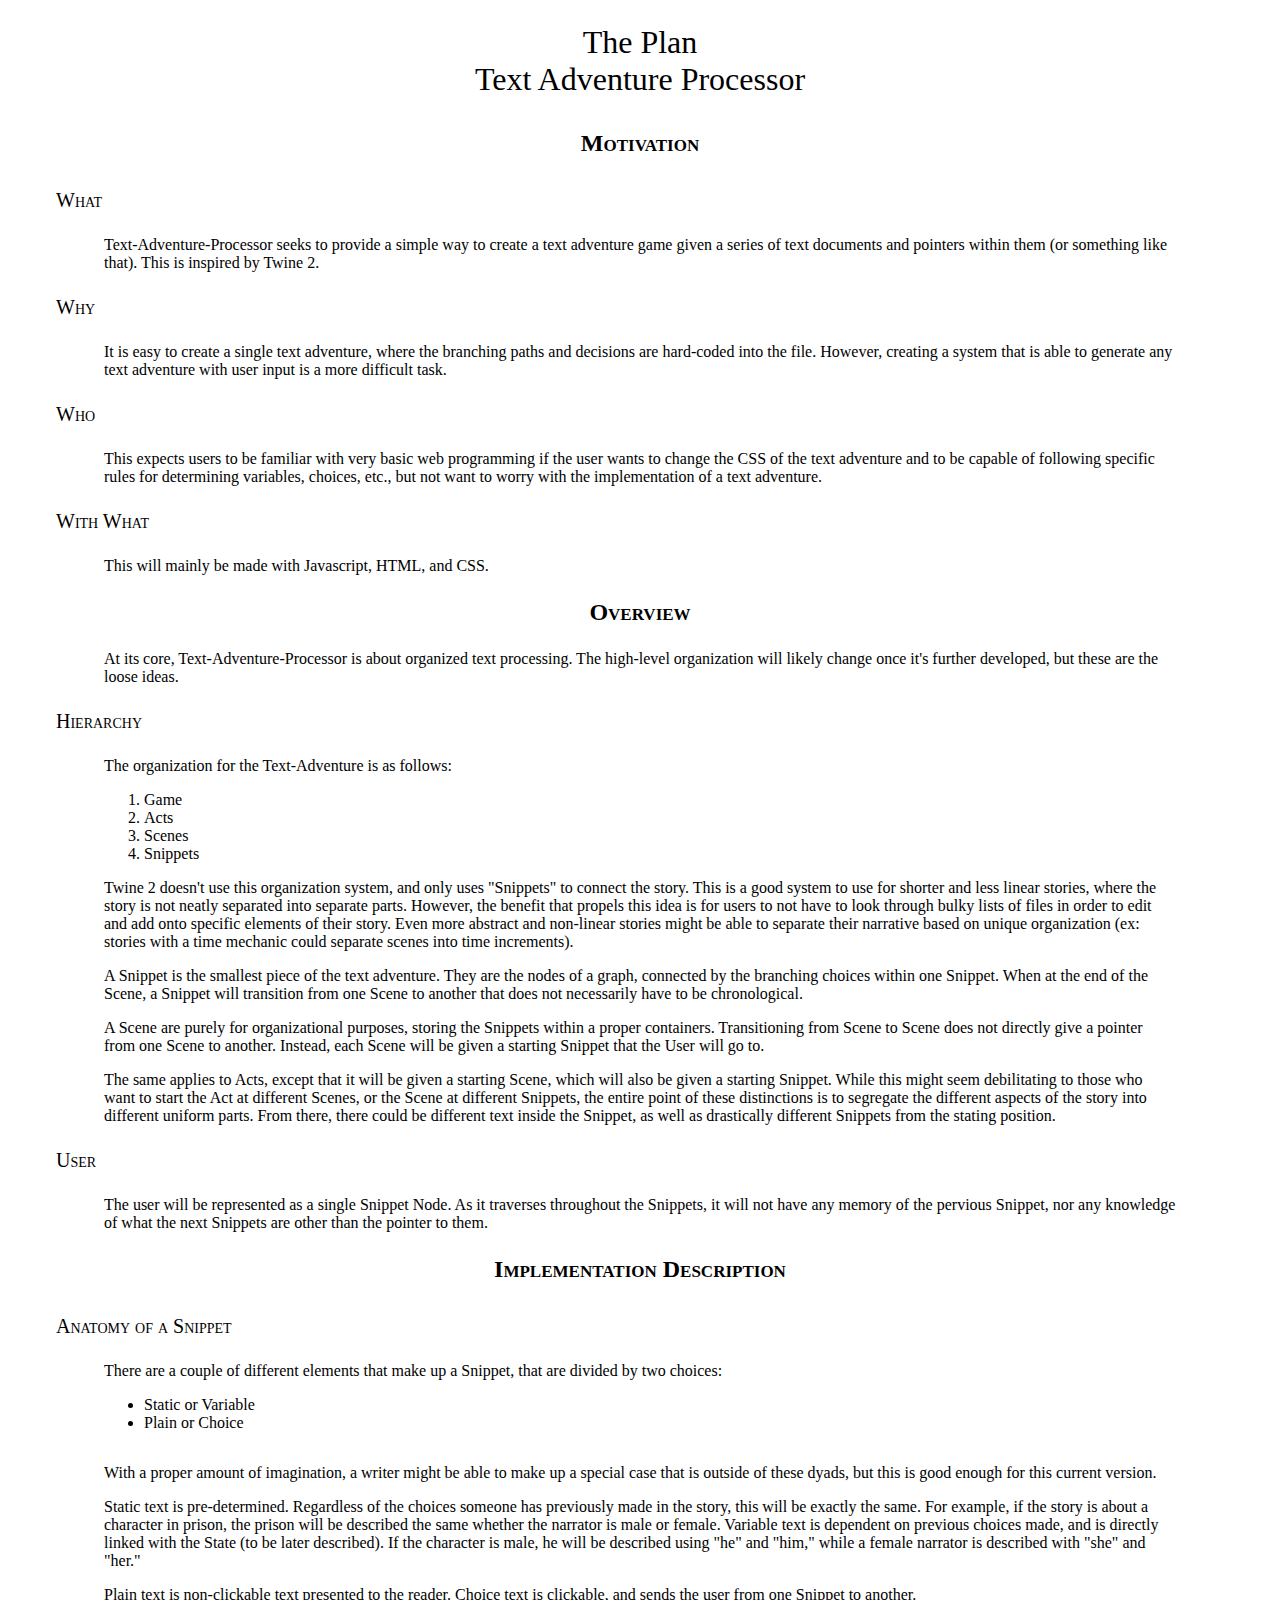
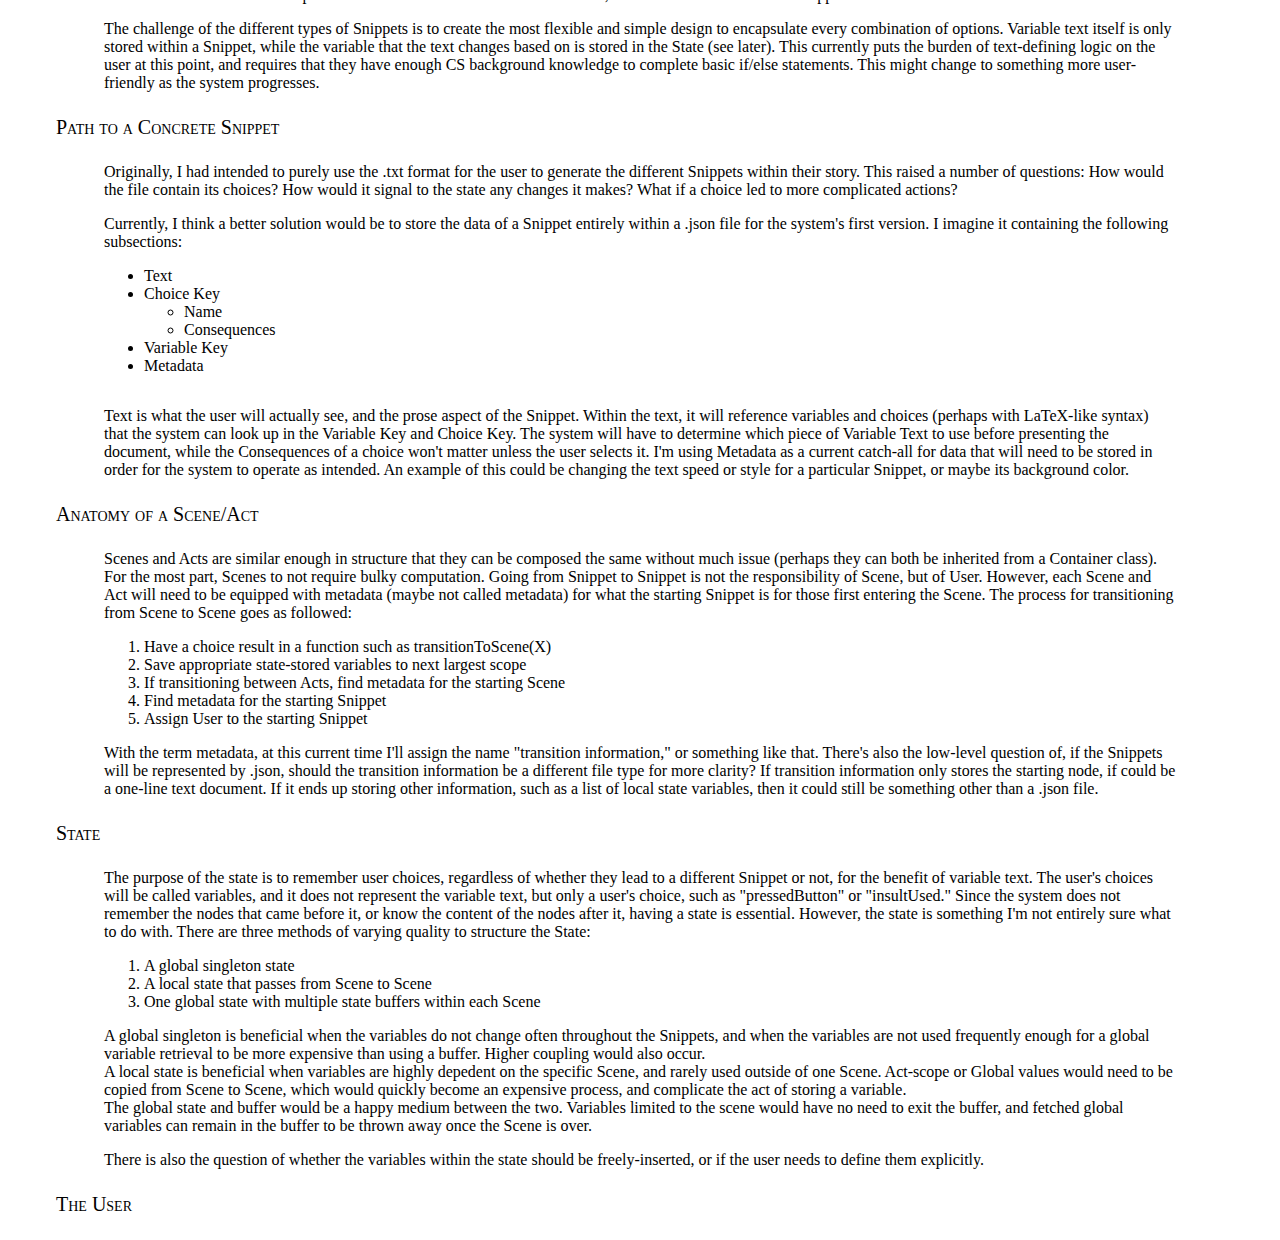
<file: Notes/1-The-Plan.html>
<!DOCTYPE html>
<html>
	<head>
		<link rel="stylesheet" href="notes.css">
		<title>The Plan</title>
	</head>

	<body>
	
		<div class="big-title">
			The Plan
			</br>
			Text Adventure Processor
		</div>
	
		<div class="title">
			Motivation
		</div>
		
			<div class="subtitle">
				What
			</div>
			<div class="text">
				Text-Adventure-Processor seeks to provide a simple way to create a text adventure game given a series of text documents and pointers
				within them (or something like that).
				
				This is inspired by Twine 2.
			</div>
			
			<div class="subtitle">
				Why
			</div>
			<div class="text">
				It is easy to create a single text adventure, where the branching paths and decisions are hard-coded into the file. However, creating
				a system that is able to generate any text adventure with user input is a more difficult task.
			</div>
			
			<div class="subtitle">
				Who
			</div>
			<div class="text">
				This expects users to be familiar with very basic web programming if the user wants to change the CSS of the text adventure and to be
				capable of following specific rules for determining variables, choices, etc., but not want to worry with the implementation of a text
				adventure. 
			</div>
			
			<div class="subtitle">
				With What
			</div>
			<div class="text">
				This will mainly be made with Javascript, HTML, and CSS.
			</div>
			
		<div class="title">
			Overview
		</div>
		
			<div class="text">
				At its core, Text-Adventure-Processor is about organized text processing. The high-level organization will likely change once it's
				further developed, but these are the loose ideas.
			</div>
		
			<div class="subtitle">
				Hierarchy
			</div>
			<div class="text">
				The organization for the Text-Adventure is as follows:
					<ol>
						<li> Game </li>
						<li> Acts </li>
						<li> Scenes </li>
						<li> Snippets </li>
					</ol>
				Twine 2 doesn't use this organization system, and only uses "Snippets" to connect the story. This is a good system to use for shorter
				and less linear stories, where the story is not neatly separated into separate parts. However, the benefit that propels this idea is
				for users to not have to look through bulky lists of files in order to edit and add onto specific elements of their story. Even
				more abstract and non-linear stories might be able to separate their narrative based on unique organization (ex: stories with a time
				mechanic could separate scenes into time increments).
			</div>
			<div class="text">
				A Snippet is the smallest piece of the text adventure. They are the nodes of a graph, connected by the branching choices within one
				Snippet. When at the end of the Scene, a Snippet will transition from one Scene to another that does not necessarily have to be
				chronological.
			</div>
			<div class="text">
				A Scene are purely for organizational purposes, storing the Snippets within a proper containers. Transitioning from Scene to Scene
				does not directly give a pointer from one Scene to another. Instead, each Scene will be given a starting Snippet that the User will
				go to.
			</div>
			<div class="text">
				The same applies to Acts, except that it will be given a starting Scene, which will also be given a starting Snippet. While this might
				seem debilitating to those who want to start the Act at different Scenes, or the Scene at different Snippets, the entire point of these
				distinctions is to segregate the different aspects of the story into different uniform parts. From there, there could be different
				text inside the Snippet, as well as drastically different Snippets from the stating position.
			</div>
			
		<div class="subtitle">
			User
		</div>
		<div class="text">
			The user will be represented as a single Snippet Node. As it traverses throughout the Snippets, it will not have any memory of the pervious
			Snippet, nor any knowledge of what the next Snippets are other than the pointer to them.
		</div>

	<div class="title">
		Implementation Description
	</div>
		<div class="subtitle">
			Anatomy of a Snippet
		</div>
		<div class="text">
			There are a couple of different elements that make up a Snippet, that are divided by two choices:
			</br>
			<ul>
				<li> Static or Variable </li>
				<li> Plain or Choice </li>
			</ul>
		</div>
		<div class="text">
			With a proper amount of imagination, a writer might be able to make up a special case that is outside of these dyads, but this is good
			enough for this current version. 
		</div>
		<div class="text">
			Static text is pre-determined. Regardless of the choices someone has previously made in the story, this will be exactly the same. For
			example, if the story is about a character in prison, the prison will be described the same whether the narrator is male or female.
			
			Variable text is dependent on previous choices made, and is directly linked with the State (to be later described). If the character is
			male, he will be described using "he" and "him," while a female narrator is described with "she" and "her."
		</div>
		<div class="text">
			Plain text is non-clickable text presented to the reader.
			
			Choice text is clickable, and sends the user from one Snippet to another.
		</div>
		
				
		<div class="text">
			The challenge of the different types of Snippets is to create the most flexible and simple design to encapsulate every combination
			of options. Variable text itself is only stored within a Snippet, while the variable that the text changes based on is stored in the
			State (see later). This currently puts the burden of text-defining logic on the user at this point, and requires that they have enough
			CS background knowledge to complete basic if/else statements. This might change to something more user-friendly as the system progresses.
		</div>
		
		<div class="subtitle">
			Path to a Concrete Snippet
		</div>
		
		<div class="text">
			Originally, I had intended to purely use the .txt format for the user to generate the different Snippets within their story.
			This raised a number of questions: How would the file contain its choices? How would it signal to the state any changes it makes?
			What if a choice led to more complicated actions?
		</div>
		
		<div class="text">
			Currently, I think a better solution would be to store the data of a Snippet entirely within a .json file for the system's first
			version. I imagine it containing the following subsections:
			
			<ul>
				<li> Text </li>
				<li> Choice Key </li>
					<ul>
						<li> Name </li>
						<li> Consequences </li>
					</ul>
				<li> Variable Key </li>
				<li> Metadata </li>
			</ul>
		</div>
		
		<div class="text">
			Text is what the user will actually see, and the prose aspect of the Snippet. Within the text, it will reference variables and
			choices (perhaps with LaTeX-like syntax) that the system can look up in the Variable Key and Choice Key. The system will have to
			determine which piece of Variable Text to use before presenting the document, while the Consequences of a choice won't matter
			unless the user selects it. I'm using Metadata as a current catch-all for data that will need to be stored in order for the system
			to operate as intended. An example of this could be changing the text speed or style for a particular Snippet, or maybe its
			background color.
		</div>
		
		<div class="subtitle">
			Anatomy of a Scene/Act
		</div>
		<div class="text">
			Scenes and Acts are similar enough in structure that they can be composed the same without much issue (perhaps they can both
			be inherited from a Container class). For the most part, Scenes to not require bulky computation. Going from Snippet to Snippet
			is not the responsibility of Scene, but of User. However, each Scene and Act will need to be equipped with metadata (maybe not
			called metadata) for what the starting Snippet is for those first entering the Scene. The process for transitioning from Scene
			to Scene goes as followed:
				<ol>
					<li>Have a choice result in a function such as transitionToScene(X)</li>
					<li>Save appropriate state-stored variables to next largest scope</li>
					<li>If transitioning between Acts, find metadata for the starting Scene</li>
					<li>Find metadata for the starting Snippet</li>
					<li>Assign User to the starting Snippet</li>
				</ol>
			
			With the term metadata, at this current time I'll assign the name "transition information," or something like that. There's
			also the low-level question of, if the Snippets will be represented by .json, should the transition information be a different
			file type for more clarity? If transition information only stores the starting node, if could be a one-line text document. If it
			ends up storing other information, such as a list of local state variables, then it could still be something other than a
			.json file.
			
		</div>
			
		<div class="subtitle">
			State
		</div>
		<div class="text">
			The purpose of the state is to remember user choices, regardless of whether they lead to a different Snippet or not, for
			the benefit of variable text. The user's choices will be called variables, and it does not represent the variable text, but
			only a user's choice, such as "pressedButton" or "insultUsed." Since the system does not remember the nodes that came before
			it, or know the content of the nodes after it, having a state is essential.
		
			However, the state is something I'm not entirely sure what to do with. There are three methods of varying quality to structure
			the State:
			
			<ol>
				<li> A global singleton state </li>
				<li> A local state that passes from Scene to Scene </li>
				<li> One global state with multiple state buffers within each Scene </li>
			</ol>
			
			A global singleton is beneficial when the variables do not change often throughout the Snippets, and when the variables are not
			used frequently enough for a global variable retrieval to be more expensive than using a buffer. Higher coupling would also occur.
			</br>
			A local state is beneficial when variables are highly depedent on the specific Scene, and rarely used outside of one Scene. Act-scope
			or Global values would need to be copied from Scene to Scene, which would quickly become an expensive process, and complicate the
			act of storing a variable.
			</br>
			The global state and buffer would be a happy medium between the two. Variables limited to the scene would have no need to exit the 
			buffer, and fetched global variables can remain in the buffer to be thrown away once the Scene is over.
		</div>
		<div class="text">
			
			There is also the question of whether the variables within the state should be freely-inserted, or if the user needs to define them
			explicitly. 
		</div>
		
				<div class="subtitle">
			The User
		</div>
		
	</body>
</html>
</file>
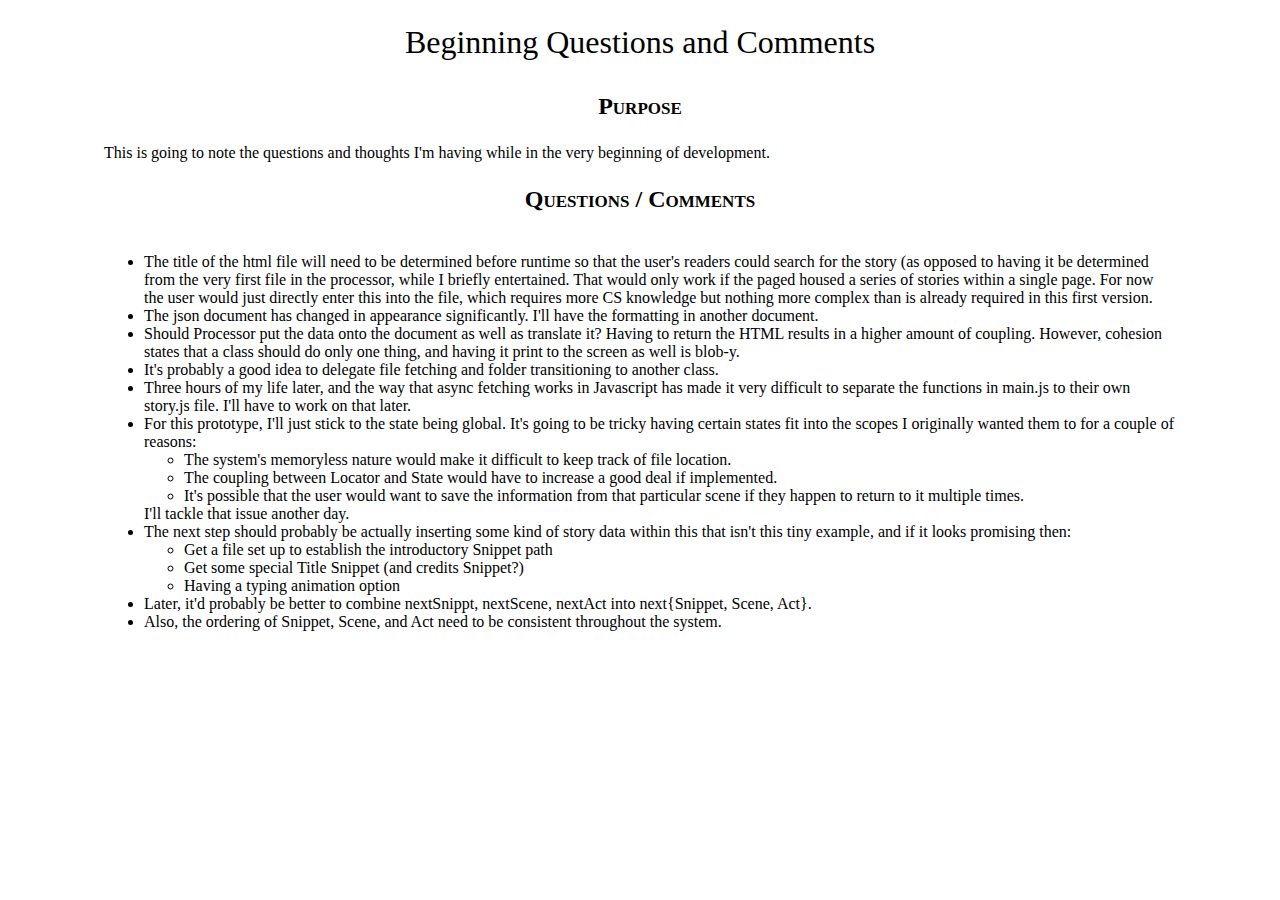
<file: Notes/2-Beginning-Questions-and-Comments.html>
<!DOCTYPE html>
<html>
	<head>
		<link rel="stylesheet" href="notes.css">
		<title>Beginning Questions and Comments</title>
	</head>

	<body>
		<div class="big-title">
			Beginning Questions and Comments
		</div>
	
		<div class="title">
			Purpose
		</div>
		<div class="text">
			This is going to note the questions and thoughts I'm having while in the very beginning of development.
		</div>
		
		<div class="title">
			Questions / Comments
		</div>
		<div class="text">
			<ul>
				<li>
					The title of the html file will need to be determined before runtime so that the user's readers could search for the story (as opposed to having it be determined from the very first file in the processor, while I briefly entertained. That would only work if the paged housed a series of stories within a single page. For now the user would just directly enter this into the file, which  requires more CS knowledge but nothing more complex than is already required in this first version.
				</li>
				<li>
					The json document has changed in appearance significantly. I'll have the formatting in another document.
				</li>
				<li>
					Should Processor put the data onto the document as well as translate it? Having to return the HTML results in a higher amount of coupling. However, cohesion states that a class should do only one thing, and having it print to the screen as well is blob-y.
				</li>
				<li>
					It's probably a good idea to delegate file fetching and folder transitioning to another class.
				</li>
				<li>
					Three hours of my life later, and the way that async fetching works in Javascript has made it very difficult to separate the functions in main.js to their own story.js file. I'll have to work on that later.
				</li>
				<li>
					For this prototype, I'll just stick to the state being global. It's going to be tricky having certain states fit into the scopes I originally wanted them to for a couple of reasons:
						<ul>
							<li>The system's memoryless nature would make it difficult to keep track of file location.</li>
							<li>The coupling between Locator and State would have to increase a good deal if implemented.</li>
							<li>It's possible that the user would want to save the information from that particular scene if they happen to return to it multiple times. </li>
						</ul>
					I'll tackle that issue another day.
				</li>
				<li>
					The next step should probably be actually inserting some kind of story data within this that isn't this tiny example, and if it looks promising then:
						<ul>
							<li> Get a file set up to establish the introductory Snippet path </li>
							<li> Get some special Title Snippet (and credits Snippet?) </li>
							<li> Having a typing animation option </li>
						</ul>
				</li>
				<li>
					Later, it'd probably be better to combine nextSnippt, nextScene, nextAct into next{Snippet, Scene, Act}.
				</li>
				<li>
					Also, the ordering of Snippet, Scene, and Act need to be consistent throughout the system.
			</ul>
	</body>
</html>
</file>
<file: Notes/notes.css>
*{
	font-family: Verdana;
}

.big-title{
	padding: 1rem;
	font-size: 2rem; 
	text-align: center;
}

.title{
	padding: 1rem;
	font-weight: bolder;
	font-variant: small-caps;
	font-size: 1.5rem; 
	text-align: center;
}

.subtitle{
	padding-top: 1rem;
	padding-bottom: 1rem;
	padding-left: 3rem;
	padding-right: 3rem;
	font-variant: small-caps;
	font-size: 1.25rem;
}

.text{
	padding-top: .5rem;
	padding-bottom: .5rem;
	padding-left: 6rem;
	padding-right: 6rem;
}
</file>
